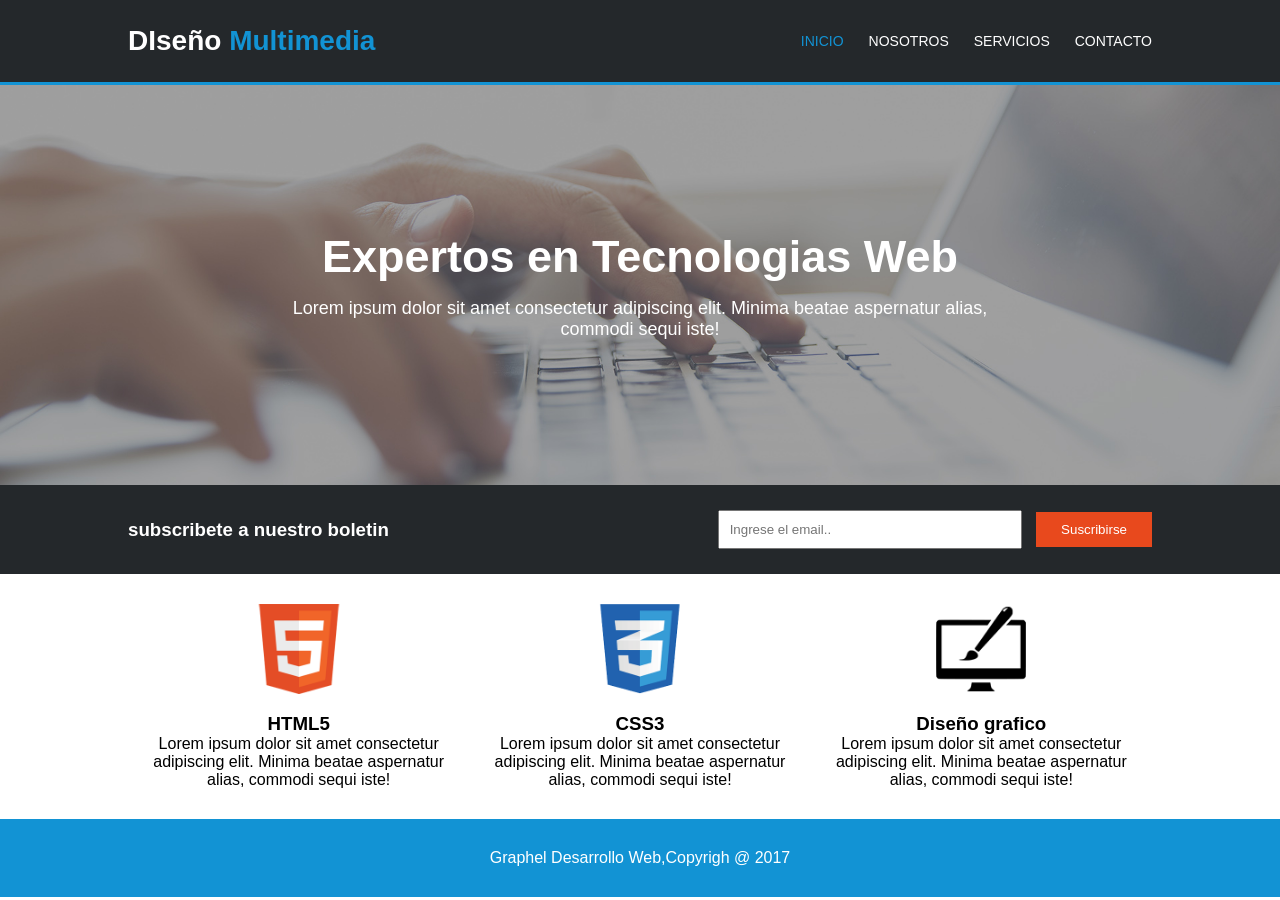
<file: index.html>
<!DOCTYPE html>
<html lang='en'>
<head>
    <meta charset='utf-8'>
    <meta name='viewport' content='width=device-width, initial-scale=1'>
    <title>Page Title</title>
    <link rel='stylesheet' href='/styles/style.css'>
</head>
<body>
    <header>
        <div class="contenedor">
            <h1>DIseño <b class="azul">Multimedia</b></h1>
            <nav>
                <a href="index.html" class="activo">INICIO</a>
                <a href="/templates/nosotros.html">NOSOTROS</a>
                <a href="/templates/servicio.html">SERVICIOS</a>
                <a href="/templates/contacto.html">CONTACTO</a>
            </nav>
        </div>
    </header>

    <Section class="hero">
        <h2>Expertos en Tecnologias Web</h2>
        <p>Lorem ipsum dolor sit amet consectetur adipiscing elit. Minima beatae aspernatur alias, commodi sequi iste!</p>
    </Section>

    <section class="boletin">
        <div class="contenedor">
            <h3>subscribete a nuestro boletin</h3>
            <form>
                <input type="email" placeholder="Ingrese el email..">
                <button class="btn-naranja">Suscribirse</button>
            </form>
        </div>
    </section>

    <section class="contenedor">
        <div class="columnas">
            <div class="columna">
                <img src="assets/images/logo_html.png" alt="">
                <h3>HTML5</h3>
                <p>Lorem ipsum dolor sit amet consectetur adipiscing elit. Minima beatae aspernatur alias, commodi sequi iste!
                </p>
            </div>
            <div class="columna">
                <img src="assets/images/logo_css.png" alt="">
                <h3>CSS3</h3>
                <p>Lorem ipsum dolor sit amet consectetur adipiscing elit. Minima beatae aspernatur alias, commodi sequi iste!</p>
            </div>
            <div class="columna">
                <img src="assets/images/logo_brush.png" alt="">
                <h3>Diseño grafico</h3>
                <p>Lorem ipsum dolor sit amet consectetur adipiscing elit. Minima beatae aspernatur alias, commodi sequi iste!</p>
            </div>
        </div>
    </section>

    <footer><p>Graphel Desarrollo Web,Copyrigh @ 2017</p></footer>
    
</body>
</html>
</file>
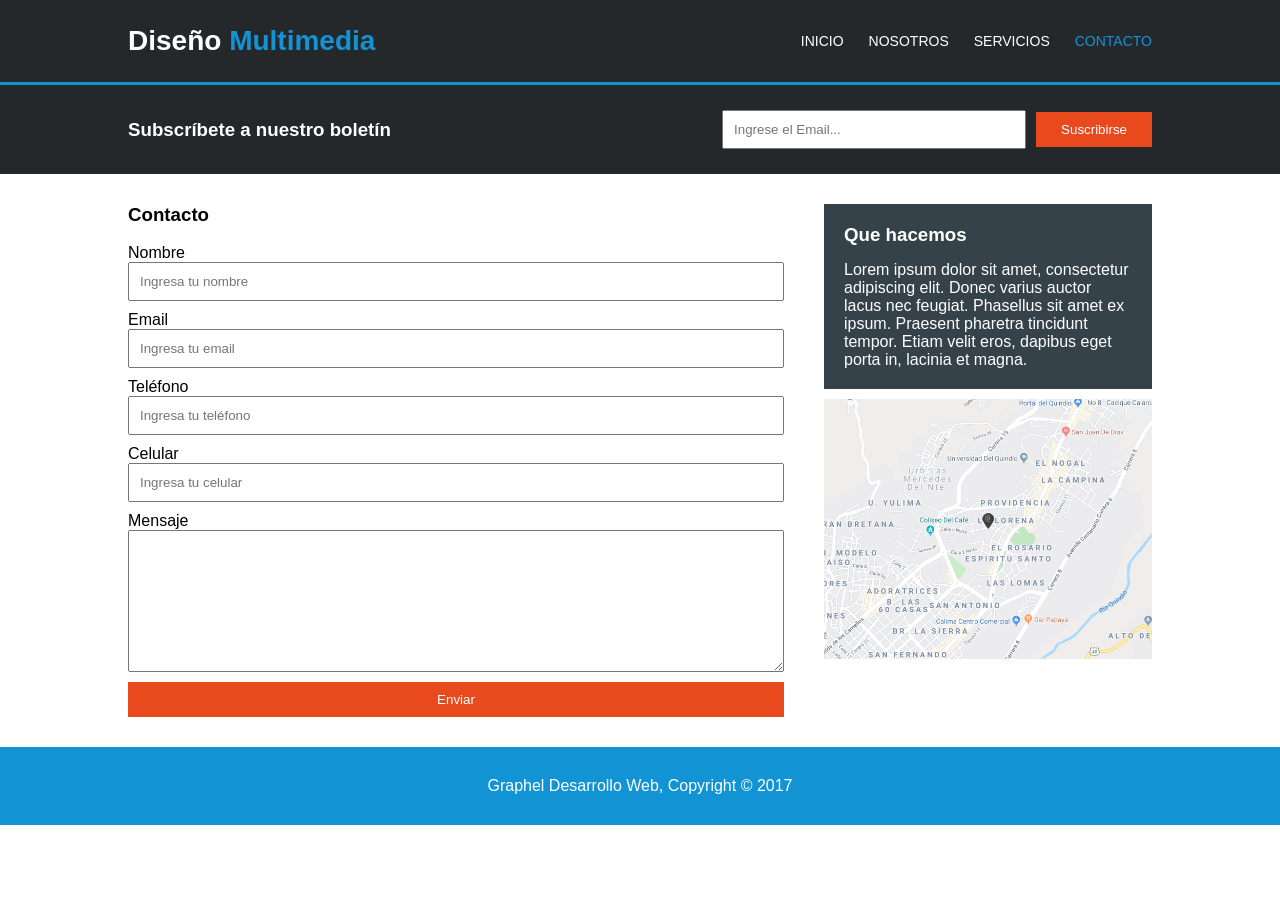
<file: contacto.html>
<!DOCTYPE html>
<html lang="es">
<head>
  <meta charset="UTF-8">
  <title>Page title</title>
  <link rel="stylesheet" href="../styles/style.css">
</head>
<body>
  <header>
    <div class="contenedor">
      <h1>Diseño <b class="azul">Multimedia</b></h1>
      <nav>
        <a href="index.html">Inicio</a>
        <a href="nosotros.html">Nosotros</a>
        <a href="servicio.html">Servicios</a>
        <a href="contacto.html" class="activo">Contacto</a>
      </nav>
    </div>
  </header>

  <section class="boletin">
    <div class="contenedor">
      <h3>Subscríbete a nuestro boletín</h3>
      <form><input type="email" placeholder="Ingrese el Email..."><button class="btn-naranja">Suscribirse</button></form>
    </div>
  </section>

  <section class="contenedor contenido">
    <div class="principal">
      <h3>Contacto</h3><br>
      <form class="contacto-form">
        <label>Nombre</label>
        <input type="text" placeholder="Ingresa tu nombre">
        <label>Email</label>
        <input type="email" placeholder="Ingresa tu email">
        <label>Teléfono</label>
        <input type="text" placeholder="Ingresa tu teléfono">
        <label>Celular</label>
        <input type="text" placeholder="Ingresa tu celular">
        <label>Mensaje</label>
        <textarea></textarea>
        <button class="btn-naranja">Enviar</button>
      </form>
    </div>
    <aside class="lateral-contacto">
      <div class="caja-que-hacemos">
        <h3>Que hacemos</h3>
         <p>Lorem ipsum dolor sit amet, consectetur adipiscing elit.
           Donec varius auctor lacus nec feugiat. Phasellus sit amet ex ipsum.
           Praesent pharetra tincidunt tempor. Etiam velit eros, dapibus eget porta in, lacinia et magna.</p>
      </div>
         <img src="assets/images/mapaGoogle.png" class="mapa">
    </aside>   
  </section>

  <footer><p>Graphel Desarrollo Web, Copyright © 2017</p></footer>
</body>
</html>
</file>
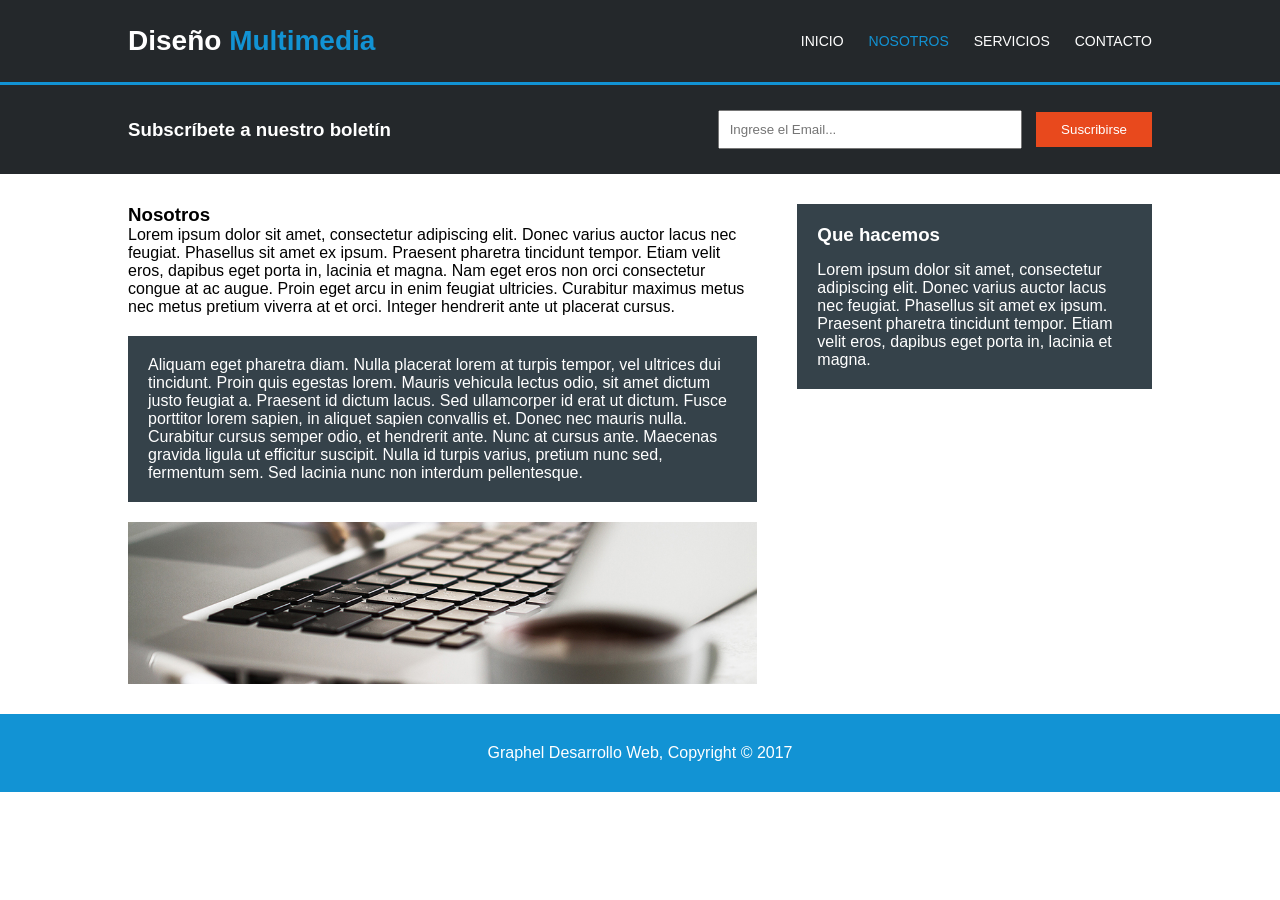
<file: nosotros.html>
<!DOCTYPE html>
<html lang="en">
<head>
  <meta charset="UTF-8">
  <title>Page title</title>
  <link rel="stylesheet" href="styles/style.css">
</head>
<body>
    <header>
      <div class="contenedor">
        <h1>Diseño <b class="azul">Multimedia</b></h1>
          <nav>
          <a href="index.html">Inicio</a>
          <a href="nosotros.html" class="activo">Nosotros</a>
          <a href="servicio.html">Servicios</a>
          <a href="contacto.html">Contacto</a>
      </nav>
    </div>
  </header>

  <section class="boletin">
    <div class="contenedor">
      <h3>Subscríbete a nuestro boletín</h3>
      <form>
        <input type="email" placeholder="Ingrese el Email...">
        <button class="btn-naranja">Suscribirse</button></form>
    </div>
  </section>

  <section class="contenedor contenido">
    <div class="principal">
      <h3>Nosotros</h3>
      <p>Lorem ipsum dolor sit amet, consectetur adipiscing elit. Donec varius auctor lacus nec feugiat. Phasellus sit amet ex ipsum. Praesent pharetra tincidunt tempor. Etiam velit eros, dapibus eget porta in, lacinia et magna. Nam eget eros non orci consectetur congue at ac augue. Proin eget arcu in enim feugiat ultricies. Curabitur maximus metus nec metus pretium viverra at et orci. Integer hendrerit ante ut placerat cursus.</p>
      <div class="caja-oscura">
        <p>Aliquam eget pharetra diam. Nulla placerat lorem at turpis tempor, vel ultrices dui tincidunt. Proin quis egestas lorem. Mauris vehicula lectus odio, sit amet dictum justo feugiat a. Praesent id dictum lacus. Sed ullamcorper id erat ut dictum. Fusce porttitor lorem sapien, in aliquet sapien convallis et. Donec nec mauris nulla. Curabitur cursus semper odio, et hendrerit ante. Nunc at cursus ante. Maecenas gravida ligula ut efficitur suscipit. Nulla id turpis varius, pretium nunc sed, fermentum sem. Sed lacinia nunc non interdum pellentesque.</p>
      </div>
      <img src="assets/images/891.jpg">
    </div>

    <aside class="lateral">
      <h3>Que hacemos</h3>
      <p>Lorem ipsum dolor sit amet, consectetur adipiscing elit. Donec varius auctor lacus nec feugiat. Phasellus sit amet ex ipsum. Praesent pharetra tincidunt tempor. Etiam velit eros, dapibus eget porta in, lacinia et magna.</p>
    </aside>
  </section>

  <footer><p>Graphel Desarrollo Web, Copyright © 2017</p></footer>
</body>
</html>
</file>
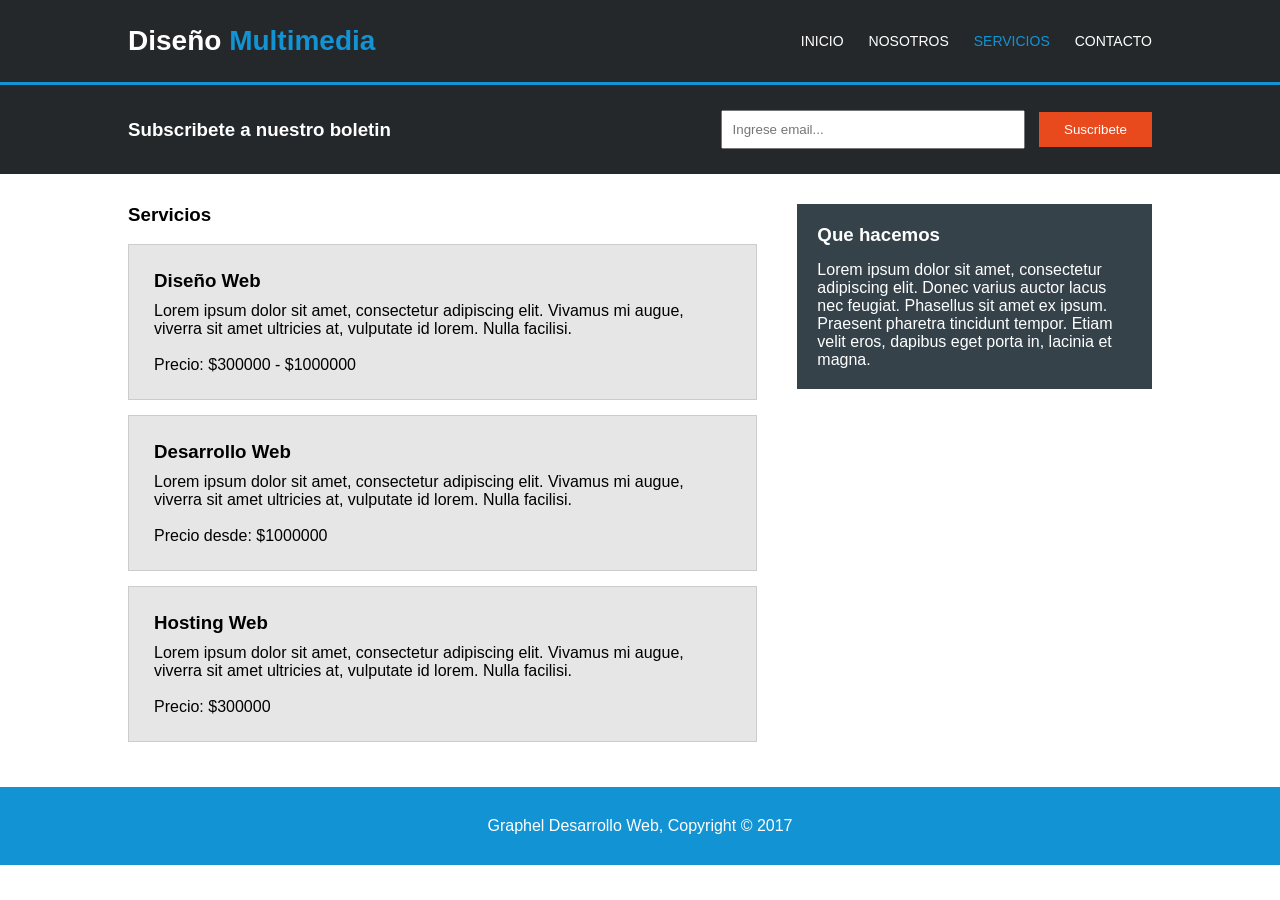
<file: servicio.html>
<!DOCTYPE html>
<html lang='es'>
<head>
    <meta charset='utf-8'>
    <meta name='viewport' content='width=device-width, initial-scale=1'>
    <title>Page Title</title>
    <link rel='stylesheet' href='styles/style.css'>
</head>
<body>
    <header>
        <div class="contenedor">
            <h1>Diseño <b class="azul">
                Multimedia
            </b></h1>
            <nav>
                <a href="index.html">INICIO</a>
                <a href="nosotros.html">NOSOTROS</a>
                <a href="servicio.html" class="activo">SERVICIOS</a>
                <a href="contacto.html">CONTACTO</a>
            </nav>
        </div>
    </header>

    <section class="boletin">
        <div class="contenedor">
            <h3> Subscribete a nuestro boletin</h3>
            <form> <input type="email" placeholder="Ingrese email...">
                <button class="btn-naranja">Suscribete</button></form>
        </div>
    </section>

    <section class="contenedor contenido">
        <div class="principal">
            <h3>Servicios</h3><br>
            <div class="servicio">
                <h3>Diseño Web</h3>
                <p>Lorem ipsum dolor sit amet, consectetur adipiscing elit. Vivamus mi augue,
                     viverra sit amet ultricies at, vulputate id lorem. Nulla facilisi.</p><br>
                <p>Precio: $300000 - $1000000</p>
             </div>
             <div class="servicio">
               <h3>Desarrollo Web</h3>
               <p>Lorem ipsum dolor sit amet, consectetur adipiscing elit. Vivamus mi augue,
                 viverra sit amet ultricies at, vulputate id lorem. Nulla facilisi.</p><br>
               <p>Precio desde: $1000000</p>
            </div>

            <div class="servicio">
                <h3>Hosting Web</h3>
                <p>Lorem ipsum dolor sit amet, consectetur adipiscing elit. Vivamus mi augue,
                     viverra sit amet ultricies at, vulputate id lorem. Nulla facilisi.</p><br>
                <p>Precio: $300000</p>
            </div>
    </div>
    <aside class="lateral">
      <h3>Que hacemos</h3>
      <p>Lorem ipsum dolor sit amet, consectetur adipiscing elit. Donec varius auctor lacus nec feugiat. Phasellus sit amet ex ipsum. Praesent pharetra tincidunt tempor. Etiam velit eros, dapibus eget porta in, lacinia et magna.</p>
    </aside>
    </section>
    
    <footer><p>Graphel Desarrollo Web, Copyright © 2017</p></footer>

</body>
</html>
</file>
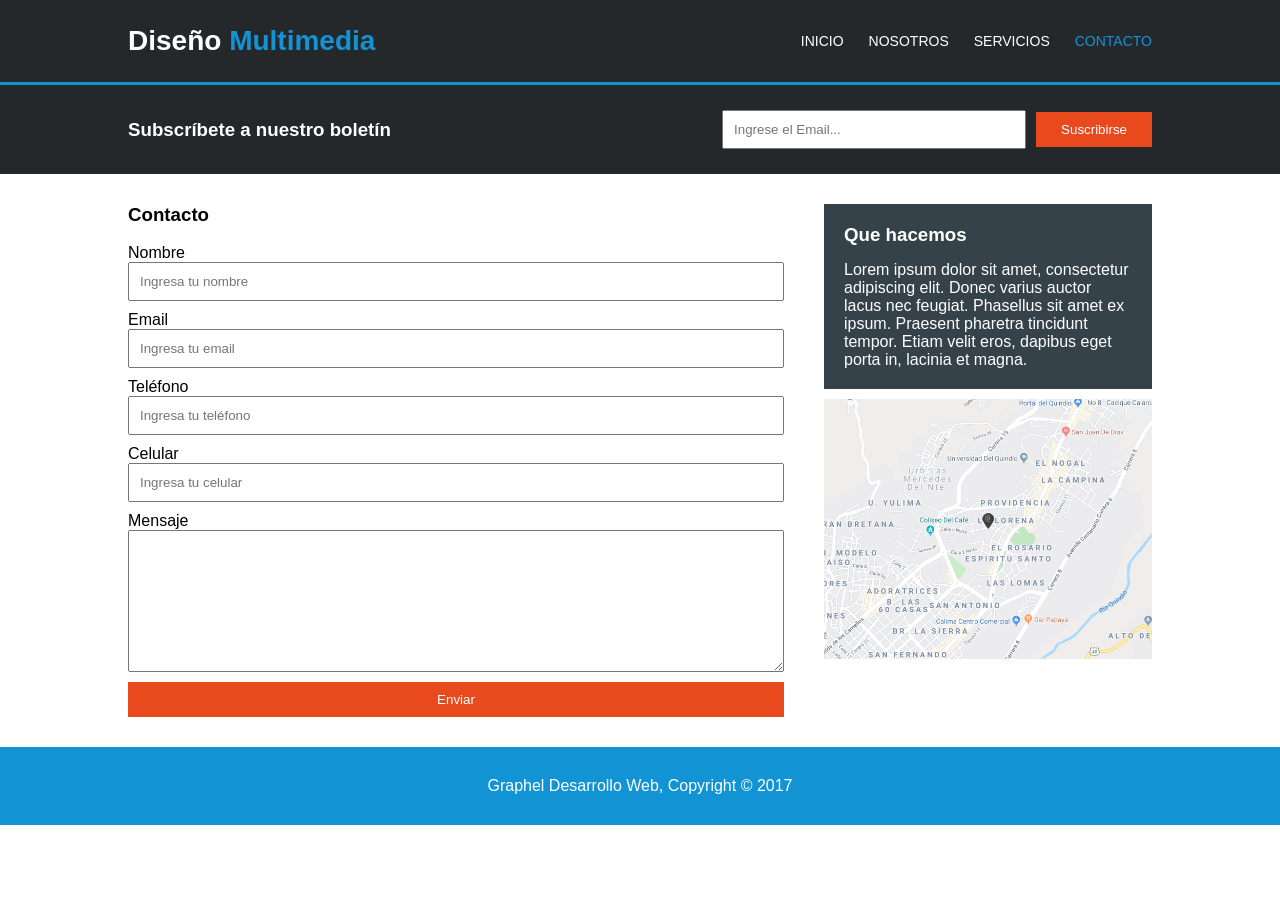
<file: templates/contacto.html>
<!DOCTYPE html>
<html lang="es">
<head>
  <meta charset="UTF-8">
  <title>Page title</title>
  <link rel="stylesheet" href="/styles/style.css">
</head>
<body>
  <header>
    <div class="contenedor">
      <h1>Diseño <b class="azul">Multimedia</b></h1>
      <nav>
        <a href="/index.html">Inicio</a>
        <a href="nosotros.html">Nosotros</a>
        <a href="servicio.html">Servicios</a>
        <a href="contacto.html" class="activo">Contacto</a>
      </nav>
    </div>
  </header>

  <section class="boletin">
    <div class="contenedor">
      <h3>Subscríbete a nuestro boletín</h3>
      <form><input type="email" placeholder="Ingrese el Email..."><button class="btn-naranja">Suscribirse</button></form>
    </div>
  </section>

  <section class="contenedor contenido">
    <div class="principal">
      <h3>Contacto</h3><br>
      <form class="contacto-form">
        <label>Nombre</label>
        <input type="text" placeholder="Ingresa tu nombre">
        <label>Email</label>
        <input type="email" placeholder="Ingresa tu email">
        <label>Teléfono</label>
        <input type="text" placeholder="Ingresa tu teléfono">
        <label>Celular</label>
        <input type="text" placeholder="Ingresa tu celular">
        <label>Mensaje</label>
        <textarea></textarea>
        <button class="btn-naranja">Enviar</button>
      </form>
    </div>
    <aside class="lateral-contacto">
      <div class="caja-que-hacemos">
        <h3>Que hacemos</h3>
         <p>Lorem ipsum dolor sit amet, consectetur adipiscing elit.
           Donec varius auctor lacus nec feugiat. Phasellus sit amet ex ipsum.
           Praesent pharetra tincidunt tempor. Etiam velit eros, dapibus eget porta in, lacinia et magna.</p>
      </div>
         <img src="/assets/images/mapaGoogle.png" class="mapa">
    </aside>   
  </section>

  <footer><p>Graphel Desarrollo Web, Copyright © 2017</p></footer>
</body>
</html>
</file>
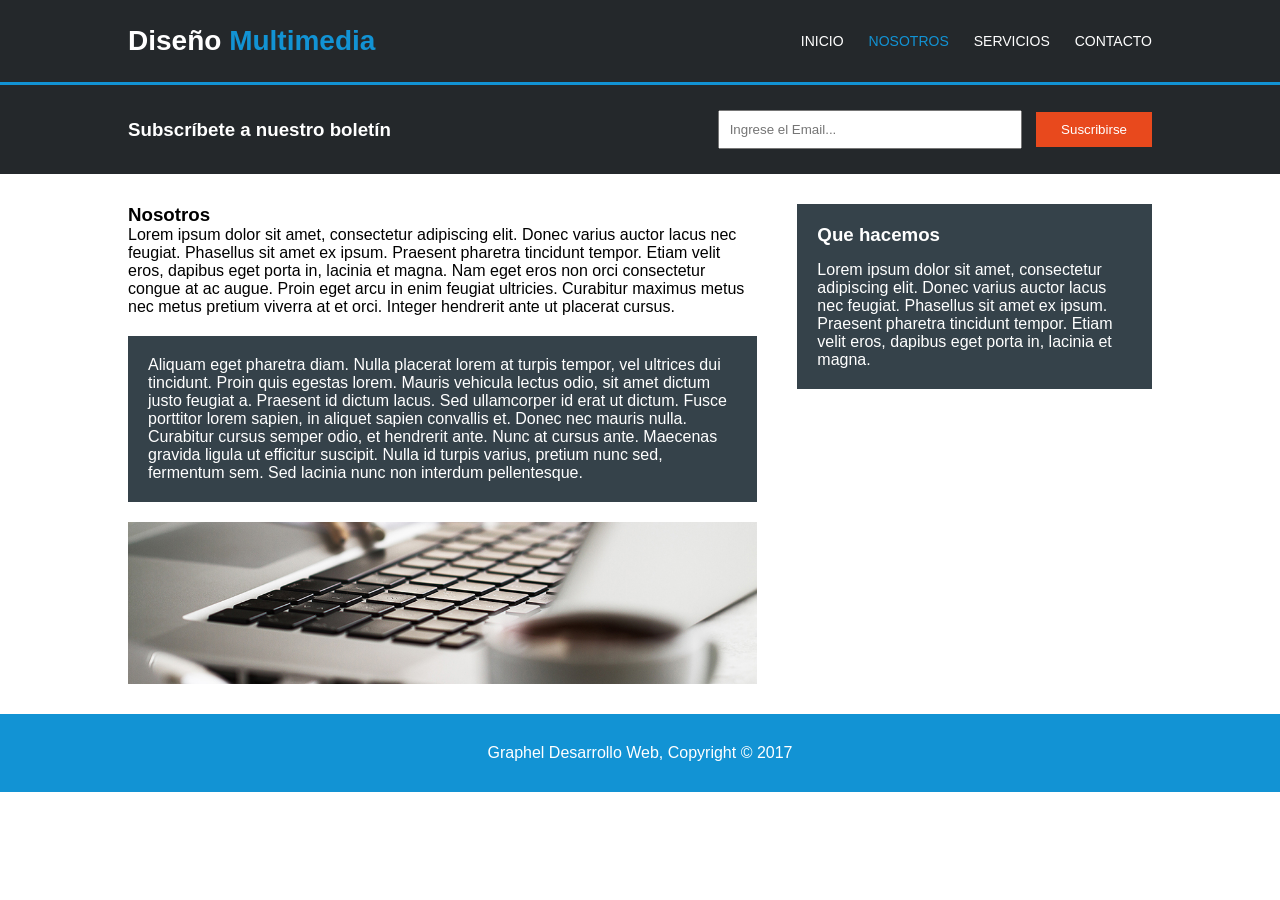
<file: templates/nosotros.html>
<!DOCTYPE html>
<html lang="en">
<head>
  <meta charset="UTF-8">
  <title>Page title</title>
  <link rel="stylesheet" href="/styles/style.css">
</head>
<body>
    <header>
      <div class="contenedor">
        <h1>Diseño <b class="azul">Multimedia</b></h1>
          <nav>
          <a href="/index.html">Inicio</a>
          <a href="nosotros.html" class="activo">Nosotros</a>
          <a href="servicio.html">Servicios</a>
          <a href="contacto.html">Contacto</a>
      </nav>
    </div>
  </header>

  <section class="boletin">
    <div class="contenedor">
      <h3>Subscríbete a nuestro boletín</h3>
      <form>
        <input type="email" placeholder="Ingrese el Email...">
        <button class="btn-naranja">Suscribirse</button></form>
    </div>
  </section>

  <section class="contenedor contenido">
    <div class="principal">
      <h3>Nosotros</h3>
      <p>Lorem ipsum dolor sit amet, consectetur adipiscing elit. Donec varius auctor lacus nec feugiat. Phasellus sit amet ex ipsum. Praesent pharetra tincidunt tempor. Etiam velit eros, dapibus eget porta in, lacinia et magna. Nam eget eros non orci consectetur congue at ac augue. Proin eget arcu in enim feugiat ultricies. Curabitur maximus metus nec metus pretium viverra at et orci. Integer hendrerit ante ut placerat cursus.</p>
      <div class="caja-oscura">
        <p>Aliquam eget pharetra diam. Nulla placerat lorem at turpis tempor, vel ultrices dui tincidunt. Proin quis egestas lorem. Mauris vehicula lectus odio, sit amet dictum justo feugiat a. Praesent id dictum lacus. Sed ullamcorper id erat ut dictum. Fusce porttitor lorem sapien, in aliquet sapien convallis et. Donec nec mauris nulla. Curabitur cursus semper odio, et hendrerit ante. Nunc at cursus ante. Maecenas gravida ligula ut efficitur suscipit. Nulla id turpis varius, pretium nunc sed, fermentum sem. Sed lacinia nunc non interdum pellentesque.</p>
      </div>
      <img src="/assets/images/891.jpg">
    </div>

    <aside class="lateral">
      <h3>Que hacemos</h3>
      <p>Lorem ipsum dolor sit amet, consectetur adipiscing elit. Donec varius auctor lacus nec feugiat. Phasellus sit amet ex ipsum. Praesent pharetra tincidunt tempor. Etiam velit eros, dapibus eget porta in, lacinia et magna.</p>
    </aside>
  </section>

  <footer><p>Graphel Desarrollo Web, Copyright © 2017</p></footer>
</body>
</html>
</file>
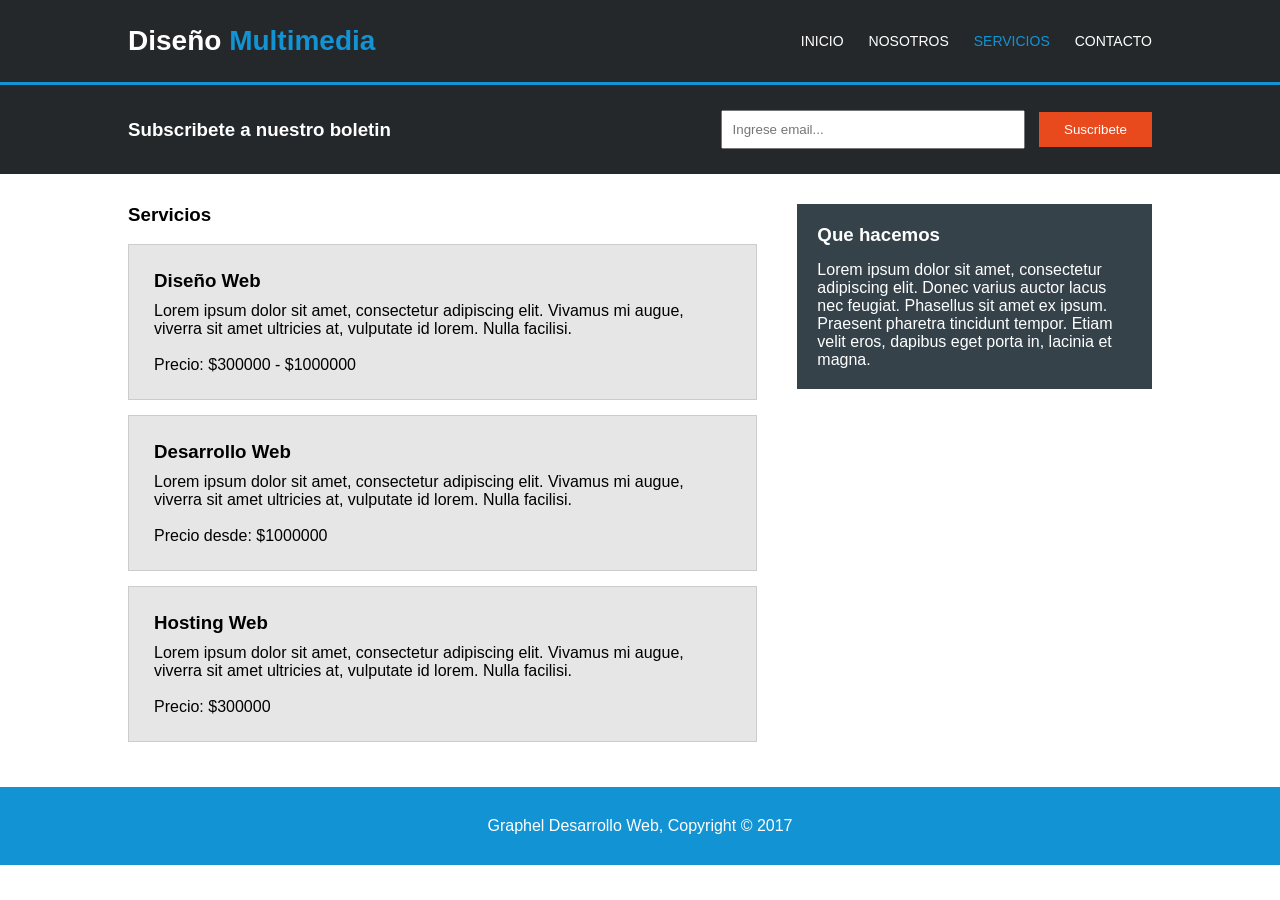
<file: templates/servicio.html>
<!DOCTYPE html>
<html lang='es'>
<head>
    <meta charset='utf-8'>
    <meta name='viewport' content='width=device-width, initial-scale=1'>
    <title>Page Title</title>
    <link rel='stylesheet' href='/styles/style.css'>
</head>
<body>
    <header>
        <div class="contenedor">
            <h1>Diseño <b class="azul">
                Multimedia
            </b></h1>
            <nav>
                <a href="/index.html">INICIO</a>
                <a href="nosotros.html">NOSOTROS</a>
                <a href="servicio.html" class="activo">SERVICIOS</a>
                <a href="contacto.html">CONTACTO</a>
            </nav>
        </div>
    </header>

    <section class="boletin">
        <div class="contenedor">
            <h3> Subscribete a nuestro boletin</h3>
            <form> <input type="email" placeholder="Ingrese email...">
                <button class="btn-naranja">Suscribete</button></form>
        </div>
    </section>

    <section class="contenedor contenido">
        <div class="principal">
            <h3>Servicios</h3><br>
            <div class="servicio">
                <h3>Diseño Web</h3>
                <p>Lorem ipsum dolor sit amet, consectetur adipiscing elit. Vivamus mi augue,
                     viverra sit amet ultricies at, vulputate id lorem. Nulla facilisi.</p><br>
                <p>Precio: $300000 - $1000000</p>
             </div>
             <div class="servicio">
               <h3>Desarrollo Web</h3>
               <p>Lorem ipsum dolor sit amet, consectetur adipiscing elit. Vivamus mi augue,
                 viverra sit amet ultricies at, vulputate id lorem. Nulla facilisi.</p><br>
               <p>Precio desde: $1000000</p>
            </div>

            <div class="servicio">
                <h3>Hosting Web</h3>
                <p>Lorem ipsum dolor sit amet, consectetur adipiscing elit. Vivamus mi augue,
                     viverra sit amet ultricies at, vulputate id lorem. Nulla facilisi.</p><br>
                <p>Precio: $300000</p>
            </div>
    </div>
    <aside class="lateral">
      <h3>Que hacemos</h3>
      <p>Lorem ipsum dolor sit amet, consectetur adipiscing elit. Donec varius auctor lacus nec feugiat. Phasellus sit amet ex ipsum. Praesent pharetra tincidunt tempor. Etiam velit eros, dapibus eget porta in, lacinia et magna.</p>
    </aside>
    </section>
    
    <footer><p>Graphel Desarrollo Web, Copyright © 2017</p></footer>

</body>
</html>
</file>
<file: styles/style.css>
*{
    margin: 0;
    padding: 0;
}

body{
    font-family: arial, helvetica, sans-serif ;
    background: color #f4f4f4; ;
}

.contenedor{
    width: 80%;
    margin: auto;
    display: flex;
}

header{
    background: #24282b;
    color: white;
    border-bottom: 3px solid #1293d4;
    padding-top: 25px;
    padding-bottom: 25px;
}

header .contenedor{
    justify-content: space-between;
    align-items: center;
}

header h1{
    font-size: 28px;

}

.azul{
    color: #1293d4;

}

nav {
    display: flex;
}

nav a{
    color: white;
    text-decoration: none;
    margin-left: 25px;
    text-transform: uppercase;
    font-size: 14px;
}

nav a.activo{
    color: #1293d4;
}

.hero{
    background-image: url("../assets/images/cabecera.jpg");
    background-size: cover;
    background-position: center;
    height: 400px;
    color: white;
    text-align: center;
    display: flex;
    flex-direction: column;
    justify-content: center;
    align-items: center;
}

.hero h2{
    font-size: 45px;
    margin-bottom: 15px;

}

.hero p{
    font-size: 18px;
    width: 700px;
}

.boletin{
    background: #24282b;
    color: white;
    padding-top: 25px;
    padding-bottom: 25px;
}

.boletin .contenedor{
    justify-content: space-between;
    align-items: center;
}

.boletin form{
    justify-content: space-between;
    align-items: center;
}

.boletin input{
    padding: 10px;
    width: 280px;
}

.btn-naranja{
    background: #e8491d;
    color: white;
    border: none;
    padding: 10px 25px;
    margin-left: 10px;
}


.contenido{
    display: flex;
    align-items: flex-start;
    padding-top: 30px;
    padding-bottom: 30px;
}

.principal{
    flex: 2;
    margin-right: 40px;
}

.lateral{
    flex: 1;
    background: #35424a;
    color: white;
    padding: 20px;
    align-self: flex-start; 
}

.lateral h3{
    margin-bottom: 15px;
}

.caja-oscura{
    background: #35424a;
    color: white;
    padding: 20px;
    margin-top: 20px;
    margin-bottom: 20px;
}

.principal img{
    width: 100%;
    margin-top: 0px;
    display: block;
}

.columnas{
    display: flex;
    text-align: center;
    padding-top: 30px;
    padding-bottom: 30px;
}

.columna{
    flex: 1;
    margin-left: 15px;
    margin-right: 15px;
}

.columna img{
    width: 90px;
    margin-bottom: 15px;
}

.servicio{
    background: #e6e6e6;
    border: 1px solid #ccc;
    padding: 25px;
    margin-bottom: 15px;
}

.servicio h3{
    margin-bottom: 10px;
}


.contacto-form{
    display: flex;
    flex-direction: column;

}

.lateral-contacto{
    flex: 1;
    background: none;
    padding: 0;
}

.caja-que-hacemos{
    background: #35424a;
    color: white;
    padding: 20px;
}

.caja-que-hacemos h3{
    margin-bottom: 15px;
}



.contacto-form input{
    padding: 10px;
    margin-bottom: 10px;

}

.contacto-form textarea{
    padding: 10px;
    height: 120px;
    margin-bottom: 10px;

}

.contacto-form .btn-naranja{
    margin-left: 0;
    width: 100%;

}

.mapa{
    width: 100%;
    margin-top: 10px;
    display: block;
}



footer{
    background: #1293d4;
    color: white;
    text-align: center;
    padding: 30px;
}
</file>
